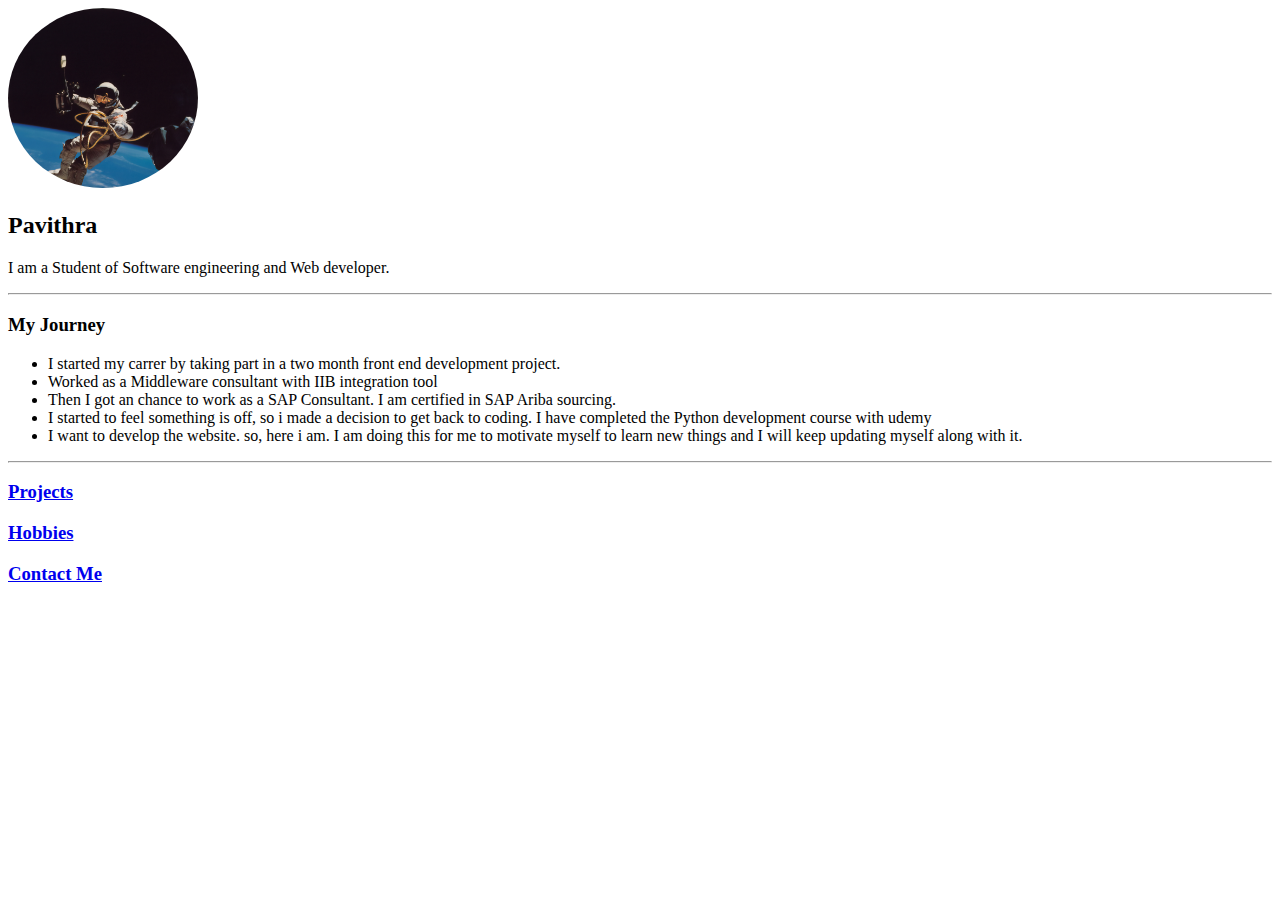
<file: index.html>
<!DOCTYPE html>
<head>
  <meta charset="utf-8">
  <title>home</title>
  <link rel="stylesheet" href="style.css"  type="text/css">
</head>

<body>
  <img src="images/astro.jpg" alt="profile pic">
  <h2>Pavithra</h2>
  <p>
    I am a Student of Software engineering and Web developer.
  </p>
  <hr>
  <h3>My Journey</h3>
  <ul>
    <li>I started my carrer by taking part in a two month front end development project.</li>
    <li>Worked as a Middleware consultant with IIB integration tool</li>
    <li>Then I got an chance to work as a SAP Consultant. I am certified in SAP Ariba sourcing.</li>
    <li>I started to feel something is off, so i made a decision to get back to coding. I have completed the Python development course with udemy</li>
    <li>I want to develop the website. so, here i am. I am doing this for me to motivate myself to learn new things and I will keep updating myself along with it.</li>

  </ul>

  <hr>
  <h3><a href="works.html">Projects</a></h3>

  <h3><a href="hobbies.html">Hobbies</a></h3>

  <h3><a href="Contact.html">Contact Me</a></h3>



</body>
</file>
<file: style.css>
img{
    border-radius: 50%;
    width: 15%;
    height: 15%;
}
</file>
